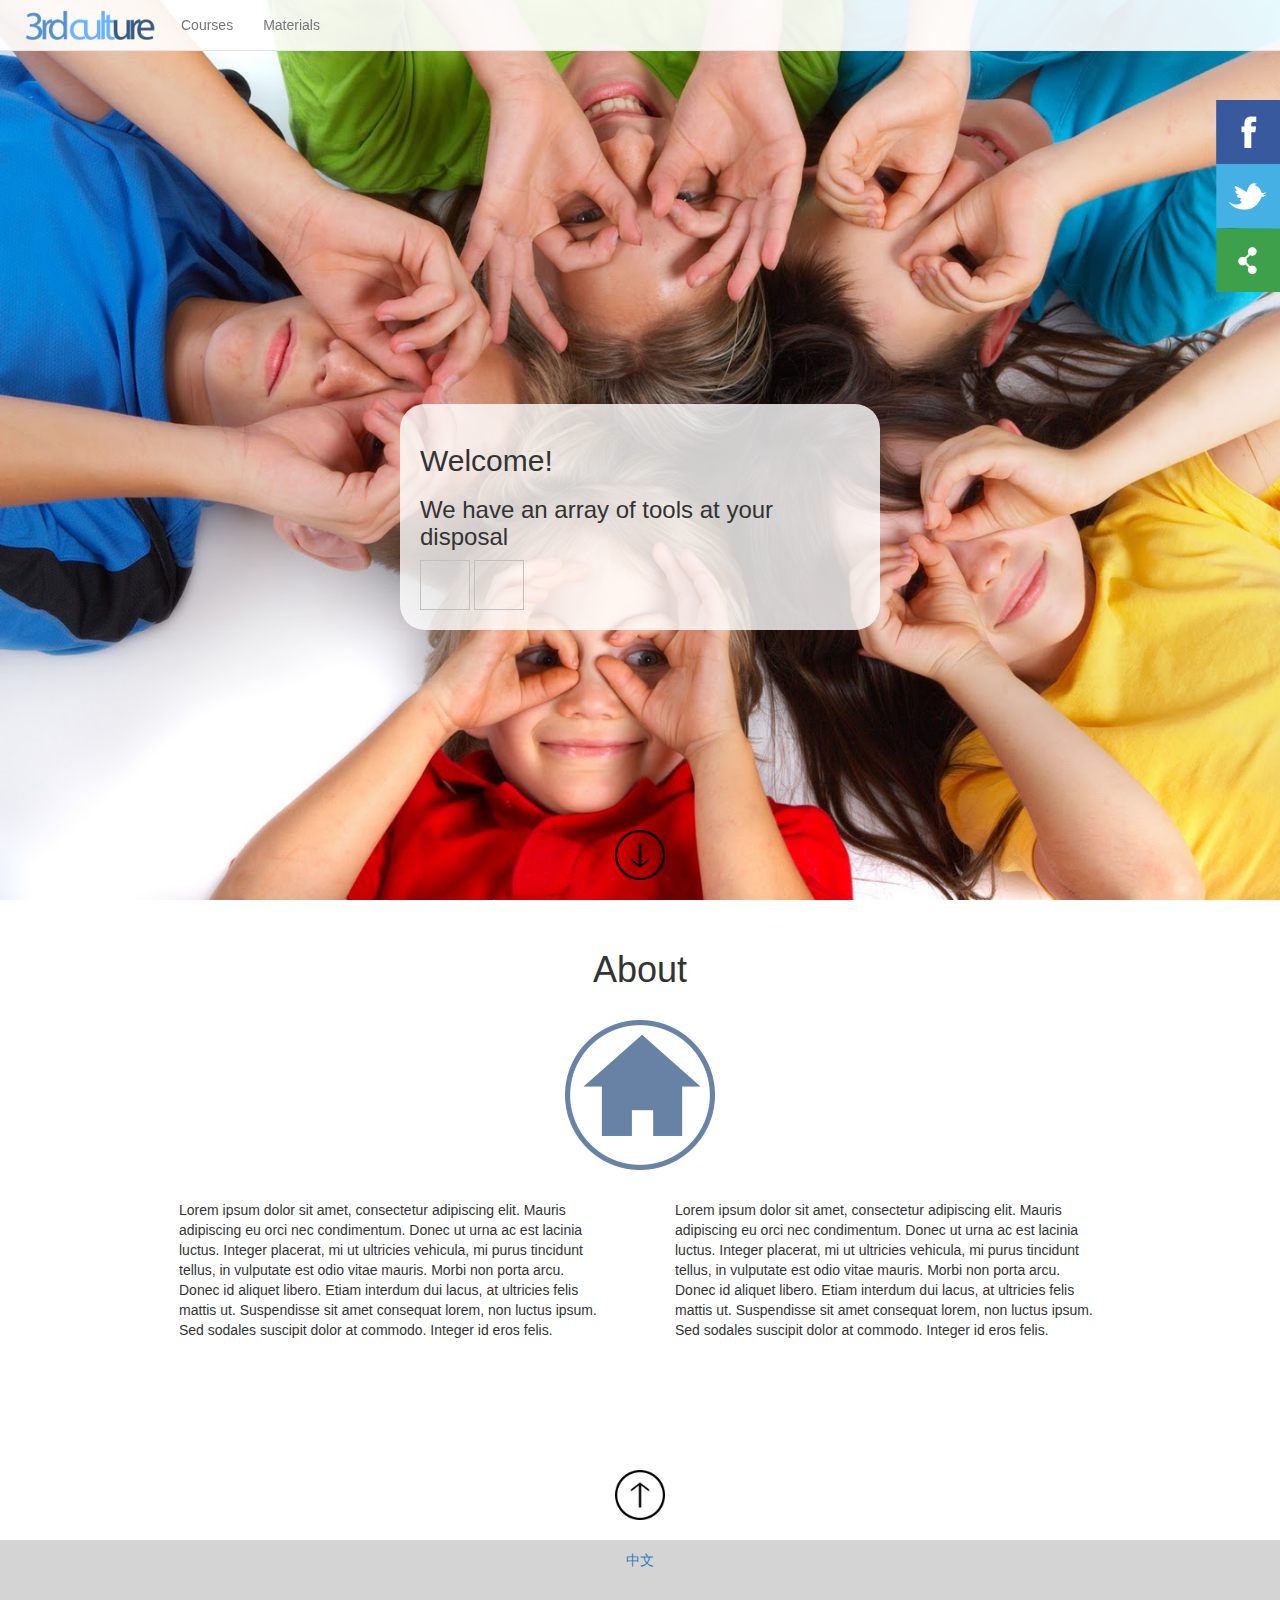
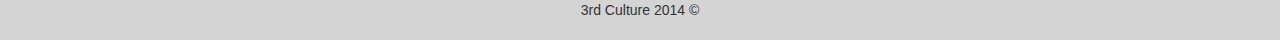
<file: index.html>
<!DOCTYPE html>
<html>
<head>
    <title>3rd Culture</title>
    <meta charset="UTF-8">
    <meta name="description" content="" />
    <meta name="keywords" content="3rd Culture, kids, tutor, English, teach, lessons, materials" />
    <meta name="viewport" content="width=device-width, initial-scale=1, maximum-scale=1, user-scalable=no">  
    <link rel="stylesheet" href="http://maxcdn.bootstrapcdn.com/bootstrap/3.2.0/css/bootstrap.min.css">
    <link rel="stylesheet" href="css/index.css">
</head>
<body>
<script>
      window.fbAsyncInit = function() {
        FB.init({
          appId      : '415482545258810',
          xfbml      : true,
          version    : 'v2.0'
        });
      };

      (function(d, s, id){
         var js, fjs = d.getElementsByTagName(s)[0];
         if (d.getElementById(id)) {return;}
         js = d.createElement(s); js.id = id;
         js.src = "https://connect.facebook.net/en_US/sdk.js";
         fjs.parentNode.insertBefore(js, fjs);
       }(document, 'script', 'facebook-jssdk'));
</script>
    <div class="navbar navbar-default navbar-fixed-top" role="navigation">
        <div class="container-fluid">
            <!-- Brand and toggle get grouped for better mobile display -->
            <div class="navbar-header">
                <button id="navbarBtn" type="button" class="navbar-toggle" data-toggle="collapse" data-target="#menuBar">
                    <span class="sr-only">Toggle navigation</span>
                    <span class="icon-bar"></span>
                    <span class="icon-bar"></span>
                    <span class="icon-bar"></span>
                </button>
                <a href="#"><img id="company-logo" src="img/3rd_Culture_logo.png" width="131px" height="30px"></a>
            </div><!-- /navbar header -->
            <!-- Collect the nav links, forms, and other content for toggling -->
            <div class="collapse navbar-collapse" id="menuBar">
                <ul class="nav navbar-nav">
                    <li class="dropdown">
                        <a href="#" class="dropdown-toggle" data-toggle="dropdown">Courses</a>
                        <ul class="dropdown-menu" role="menu">
                            <li><a id="homeTrainingId" href="html/courses.html#training_courses">Training Courses</a></li>
                            <li><a id="homeECAId" href="html/courses.html#eca">Extra Curricular Activities</a></li>
                            <li><a id="homeEduEventsId" href="html/courses.html#edu_events_&_satff_dev">Educatinal Events & Staff Development</a></li>
                        </ul>
                    </li>
                    <li class="dropdown">
                        <a href="#" class="dropdown-toggle" data-toggle="dropdown">Materials</span></a>
                        <ul class="dropdown-menu" role="menu">
                            <li><a id="" href="example.html#example">Assessments</a></li>
                            <li><a id="" href="example.html#example">Program Development</a></li>
                            <li><a id="" href="example.html#example">Personalized Programs</a></li>
                        </ul>
                    </li>
                </ul>
            </div><!-- /navbar header -->
        </div><!-- /container fluid -->
    </div><!-- /navbar -->
    <div id="home">
        <div>
            <img id="home-image" src="img/cute_kids_cute_play-wide.jpg">
            <div id="welcome-msg">
                    <h2>Welcome!</h2>
                    <h3>We have an array of tools at your disposal</h3>
                    <img height="50px" width="50">
                    <img height="50px" width="50">
            </div>
            <img id="bot-page-down-arr" src="img/circle_arrow_down.png" height="50px" width="50px">
        </div>
    </div>
    <div id="about" class="row">
        <h1>About</h1>
        <div class="div-img" align="center"><img src="img/home-logo-png.png" class="logo" height="150px" width="150px"></div>
        <div class="col-sm-6"><p>
                Lorem ipsum dolor sit amet, consectetur adipiscing elit. Mauris adipiscing eu orci nec condimentum. Donec ut            urna ac est lacinia luctus. Integer placerat, mi ut ultricies vehicula, mi purus tincidunt tellus, in                    vulputate est odio vitae mauris. Morbi non porta arcu. Donec id aliquet libero. Etiam interdum dui lacus, at            ultricies felis mattis ut. Suspendisse sit amet consequat lorem, non luctus ipsum. Sed sodales suscipit dolor            at commodo. Integer id eros felis.
        </p></div>
        <div class="col-sm-6"><p>
                Lorem ipsum dolor sit amet, consectetur adipiscing elit. Mauris adipiscing eu orci nec condimentum. Donec ut            urna ac est lacinia luctus. Integer placerat, mi ut ultricies vehicula, mi purus tincidunt tellus, in                    vulputate est odio vitae mauris. Morbi non porta arcu. Donec id aliquet libero. Etiam interdum dui lacus, at            ultricies felis mattis ut. Suspendisse sit amet consequat lorem, non luctus ipsum. Sed sodales suscipit dolor            at commodo. Integer id eros felis.
        </p></div>
    </div><!-- /content -->
    <div id="contact" class="row">
    	<!--
        <h1>Contact</h1>
        <div class="col-sm-6">
            <div class="div-img" align="center">
                <img src="img/4cbMjjgni.png" class="logo" height="150px" width="150px">
            </div>
        </div>
        <div class="col-sm-6">
            <form action="MAILTO:ryanstroud75@gmail.com" method="post" enctype="text/plain">
                <div class="input-group">
                    <span id="name-span" class="input-group-addon">Name</span>
                    <input value="" type="text" class="form-control">
                </div>
                <div class="input-group">
                    <span id="email-span" class="input-group-addon">Email</span>
                    <input value="" type="text" class="form-control" placeholder="me@example.com">
                </div>                
                <div class="input-group">
                    <span id="textview-control-span" class="input-group-addon">Message</span>
                    <input id="textview-control" value="" type="textview" class="form-control">
                </div>
                <div class="submit-btn-div">
                    <button type="button" class="btn btn-default btn-lg submit-btn">
                        <span>Submit</span>
                        <span class="glyphicon glyphicon-send"></span>
                    </button>
                </div>
            </form>
        </div> -->
        <div id="sidebar-fixed">
        	<a class="fb-share-button" data-href="https://developers.facebook.com/docs/plugins/">
                <img class="icon-side" src="img/simple_social_icon_set/PNG/64x64/facebook.png">
            </a> 
            <a class="fb-share-button" data-href="https://developers.facebook.com/docs/plugins/">
                <img class="icon-side" src="img/simple_social_icon_set/PNG/64x64/twitter.png">
            </a> 
            <a href="mailto:zane3rdculture@me.com?Subject=Hello!">
                <img class="icon-side" src="img/simple_social_icon_set/PNG/64x64/sharethis.png">
            </a> 
        </div>
    	<!--
        <div class="icon-holder" align="center">
            <a class="fb-share-button" data-href="https://developers.facebook.com/docs/plugins/">
                <img class="icon" src="img/simple_social_icon_set/PNG/64x64/facebook.png">
            </a>  
            <a><img class="icon" src="img/simple_social_icon_set/PNG/64x64/twitter.png"></a>
            <a href="#" id="shareThis"><img class="icon" src="img/simple_social_icon_set/PNG/64x64/sharethis.png"></a>  
        </div>
    	-->
        <div>
            <img id="bot-page-up-arr" src="img/circle_arrow_up.png" height="50px" width="50px">
        </div>
    </div><!-- /content -->
    <div id="fb-root"></div>
    <footer>
        <a><p>中文</p></a>
        <p>3rd Culture 2014 ©</p>
    </footer>
<script>(function(d, s, id) {
  var js, fjs = d.getElementsByTagName(s)[0];
  if (d.getElementById(id)) return;
  js = d.createElement(s); js.id = id;
  js.src = "//connect.facebook.net/en_US/sdk.js#xfbml=1&appId=415482545258810&version=v2.0";
  fjs.parentNode.insertBefore(js, fjs);
}(document, 'script', 'facebook-jssdk'));</script>

<script src="http://code.jquery.com/jquery-1.11.1.min.js"></script>
<script src="http://maxcdn.bootstrapcdn.com/bootstrap/3.2.0/js/bootstrap.min.js"></script>
<script src="lib/animatescroll.js-master/animatescroll.min.js"></script>
<script src="js/index.js"></script>
    
</body>
</html>
</file>
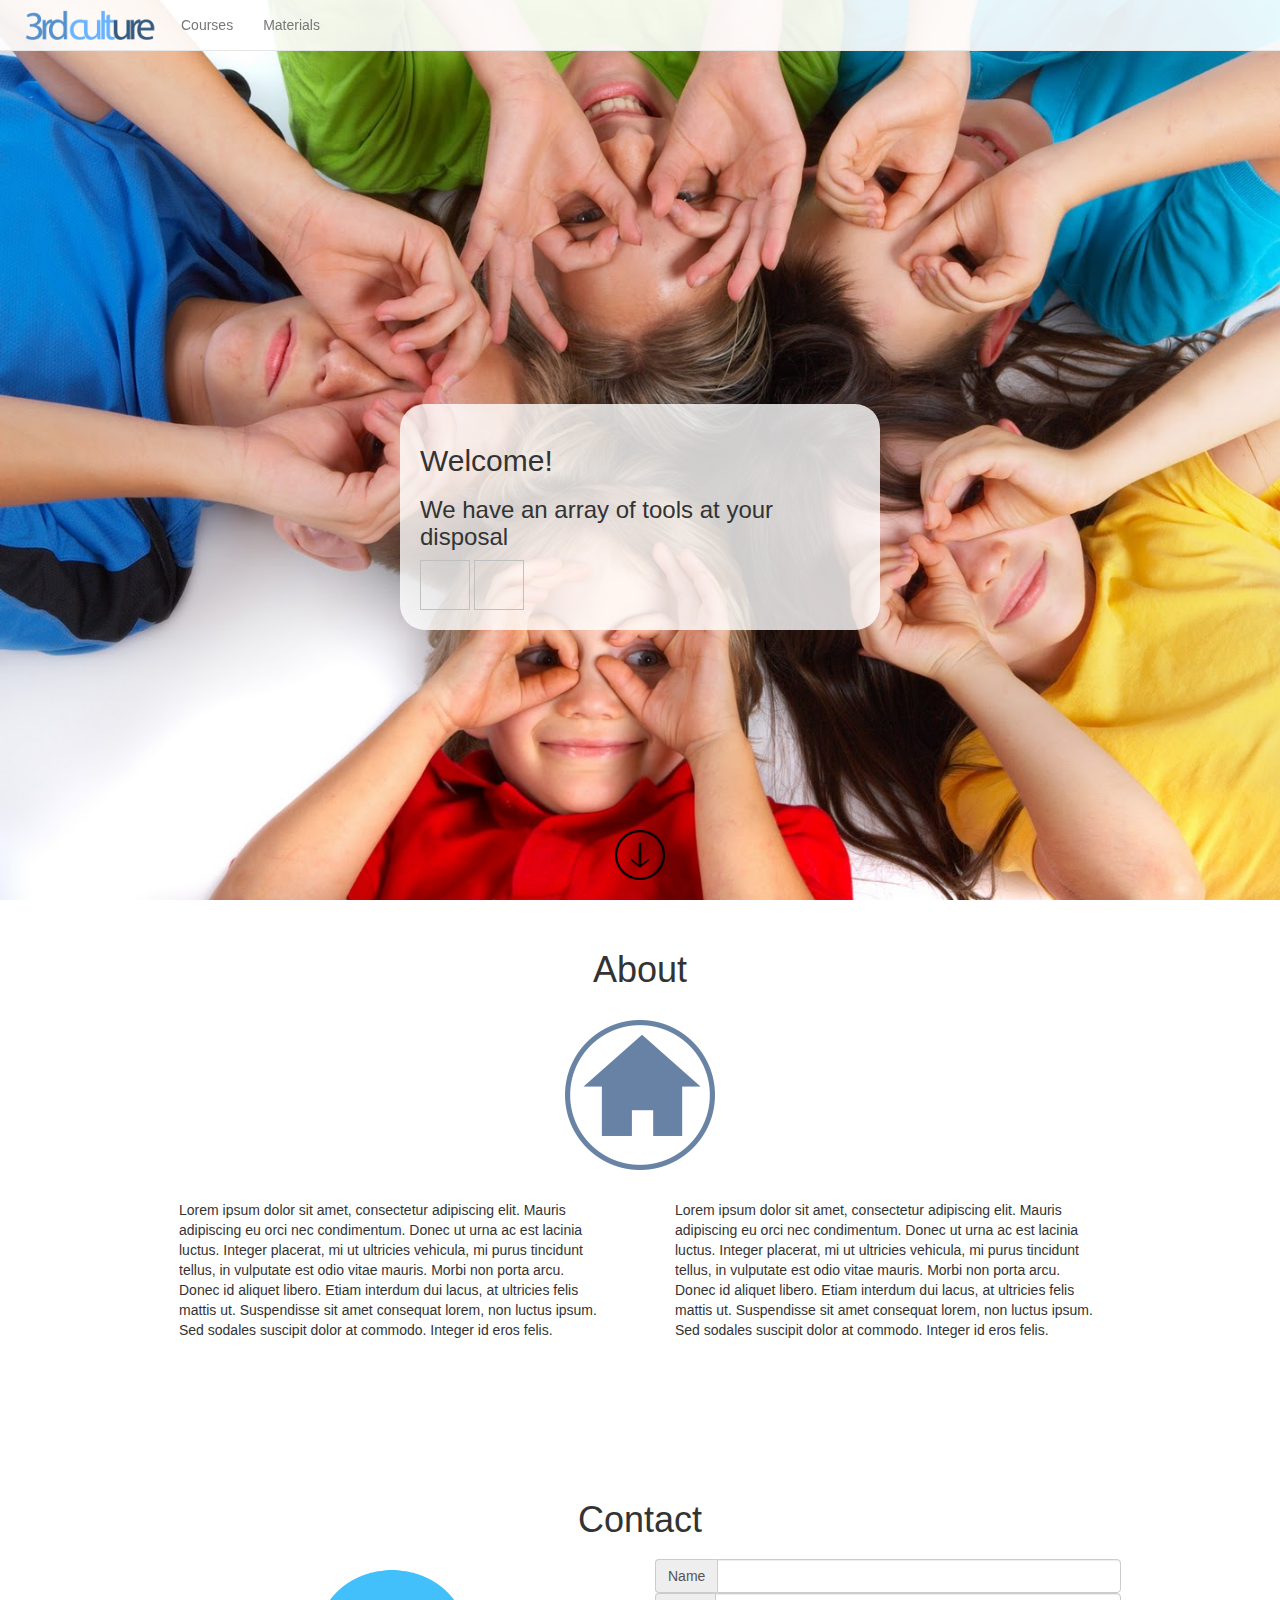
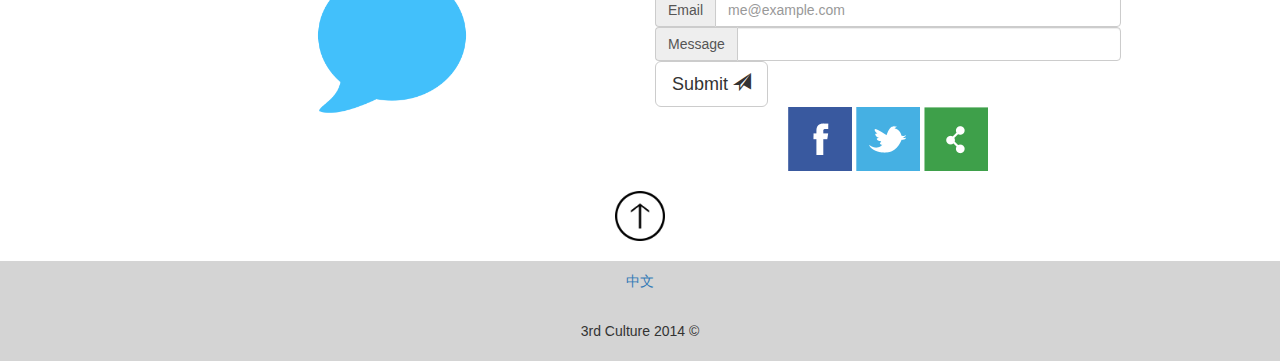
<file: home.html>
<!DOCTYPE html>
<html>
<head>
    <title>3rd Culture</title>
    <meta charset="UTF-8">
    <meta name="description" content="" />
    <meta name="keywords" content="" />
    <meta name="viewport" content="width=device-width, initial-scale=1, maximum-scale=1, user-scalable=no">  
    <link rel="stylesheet" href="http://maxcdn.bootstrapcdn.com/bootstrap/3.2.0/css/bootstrap.min.css">
    <link rel="stylesheet" href="css/index.css">
</head>
<body>
<script>
      window.fbAsyncInit = function() {
        FB.init({
          appId      : '415482545258810',
          xfbml      : true,
          version    : 'v2.0'
        });
      };

      (function(d, s, id){
         var js, fjs = d.getElementsByTagName(s)[0];
         if (d.getElementById(id)) {return;}
         js = d.createElement(s); js.id = id;
         js.src = "https://connect.facebook.net/en_US/sdk.js";
         fjs.parentNode.insertBefore(js, fjs);
       }(document, 'script', 'facebook-jssdk'));
</script>
    <div class="navbar navbar-default navbar-fixed-top" role="navigation">
        <div class="container-fluid">
            <!-- Brand and toggle get grouped for better mobile display -->
            <div class="navbar-header">
                <button id="navbarBtn" type="button" class="navbar-toggle" data-toggle="collapse" data-target="#menuBar">
                    <span class="sr-only">Toggle navigation</span>
                    <span class="icon-bar"></span>
                    <span class="icon-bar"></span>
                    <span class="icon-bar"></span>
                </button>
                <a href="#"><img id="company-logo" src="img/3rd_Culture_logo.png" width="131px" height="30px"></a>
            </div><!-- /navbar header -->
            <!-- Collect the nav links, forms, and other content for toggling -->
            <div class="collapse navbar-collapse" id="menuBar">
                <ul class="nav navbar-nav">
                    <li class="dropdown">
                        <a href="#" class="dropdown-toggle" data-toggle="dropdown">Courses</a>
                        <ul class="dropdown-menu" role="menu">
                            <li><a id="homeTrainingId" href="courses.html#training_courses">Training Courses</a></li>
                            <li><a id="homeECAId" href="courses.html#eca">Extra Curricular Activities</a></li>
                            <li><a id="homeEduEventsId" href="courses.html#edu_events_&_satff_dev">Educatinal Events & Staff Development</a></li>
                        </ul>
                    </li>
                    <li class="dropdown">
                        <a href="#" class="dropdown-toggle" data-toggle="dropdown">Materials</span></a>
                        <ul class="dropdown-menu" role="menu">
                            <li><a id="" href="example.html#example">Assessments</a></li>
                            <li><a id="" href="example.html#example">Program Development</a></li>
                            <li><a id="" href="example.html#example">Personalized Programs</a></li>
                        </ul>
                    </li>
                </ul>
            </div><!-- /navbar header -->
        </div><!-- /container fluid -->
    </div><!-- /navbar -->
    <div id="home">
        <div>
            <img id="home-image" src="img/cute_kids_cute_play-wide.jpg">
            <div id="welcome-msg">
                    <h2>Welcome!</h2>
                    <h3>We have an array of tools at your disposal</h3>
                    <img height="50px" width="50">
                    <img height="50px" width="50">
            </div>
            <img id="bot-page-down-arr" src="img/circle_arrow_down.png" height="50px" width="50px">
        </div>
    </div>
    <div id="about" class="row">
        <h1>About</h1>
        <div class="div-img" align="center"><img src="img/home-logo-png.png" class="logo" height="150px" width="150px"></div>
        <div class="col-sm-6"><p>
                Lorem ipsum dolor sit amet, consectetur adipiscing elit. Mauris adipiscing eu orci nec condimentum. Donec ut            urna ac est lacinia luctus. Integer placerat, mi ut ultricies vehicula, mi purus tincidunt tellus, in                    vulputate est odio vitae mauris. Morbi non porta arcu. Donec id aliquet libero. Etiam interdum dui lacus, at            ultricies felis mattis ut. Suspendisse sit amet consequat lorem, non luctus ipsum. Sed sodales suscipit dolor            at commodo. Integer id eros felis.
        </p></div>
        <div class="col-sm-6"><p>
                Lorem ipsum dolor sit amet, consectetur adipiscing elit. Mauris adipiscing eu orci nec condimentum. Donec ut            urna ac est lacinia luctus. Integer placerat, mi ut ultricies vehicula, mi purus tincidunt tellus, in                    vulputate est odio vitae mauris. Morbi non porta arcu. Donec id aliquet libero. Etiam interdum dui lacus, at            ultricies felis mattis ut. Suspendisse sit amet consequat lorem, non luctus ipsum. Sed sodales suscipit dolor            at commodo. Integer id eros felis.
        </p></div>
    </div><!-- /content -->
    <div id="contact" class="row">
        <h1>Contact</h1>
        <div class="col-sm-6">
            <div class="div-img" align="center">
                <img src="img/4cbMjjgni.png" class="logo" height="150px" width="150px">
            </div>
        </div>
        <div class="col-sm-6">
            <form action="MAILTO:ryanstroud75@gmail.com" method="post" enctype="text/plain">
                <div class="input-group">
                    <span id="name-span" class="input-group-addon">Name</span>
                    <input value="" type="text" class="form-control">
                </div>
                <div class="input-group">
                    <span id="email-span" class="input-group-addon">Email</span>
                    <input value="" type="text" class="form-control" placeholder="me@example.com">
                </div>                
                <div class="input-group">
                    <span id="textview-control-span" class="input-group-addon">Message</span>
                    <input id="textview-control" value="" type="textview" class="form-control">
                </div>
                <div class="submit-btn-div">
                    <button type="button" class="btn btn-default btn-lg submit-btn">
                        <span>Submit</span>
                        <span class="glyphicon glyphicon-send"></span>
                    </button>
                </div>
            </form>
        </div>
        <div class="icon-holder" align="center">
            <a class="fb-share-button" data-href="https://developers.facebook.com/docs/plugins/">
                <img class="icon" src="img/simple_social_icon_set/PNG/64x64/facebook.png">
            </a>  
            <a><img class="icon" src="img/simple_social_icon_set/PNG/64x64/twitter.png"></a>
            <a href="#" id="shareThis"><img class="icon" src="img/simple_social_icon_set/PNG/64x64/sharethis.png"></a>  
        </div>
        <div>
            <img id="bot-page-up-arr" src="img/circle_arrow_up.png" height="50px" width="50px">
        </div>
    </div><!-- /content -->
    <div id="fb-root"></div>
    <footer>
        <a><p>中文</p></a>
        <p>3rd Culture 2014 ©</p>
    </footer>
<script>(function(d, s, id) {
  var js, fjs = d.getElementsByTagName(s)[0];
  if (d.getElementById(id)) return;
  js = d.createElement(s); js.id = id;
  js.src = "//connect.facebook.net/en_US/sdk.js#xfbml=1&appId=415482545258810&version=v2.0";
  fjs.parentNode.insertBefore(js, fjs);
}(document, 'script', 'facebook-jssdk'));</script>

<script src="http://code.jquery.com/jquery-1.11.1.min.js"></script>
<script src="http://maxcdn.bootstrapcdn.com/bootstrap/3.2.0/js/bootstrap.min.js"></script>
<script src="lib/animatescroll.js-master/animatescroll.min.js"></script>
<script src="js/index.js"></script>
    
</body>
</html>
</file>
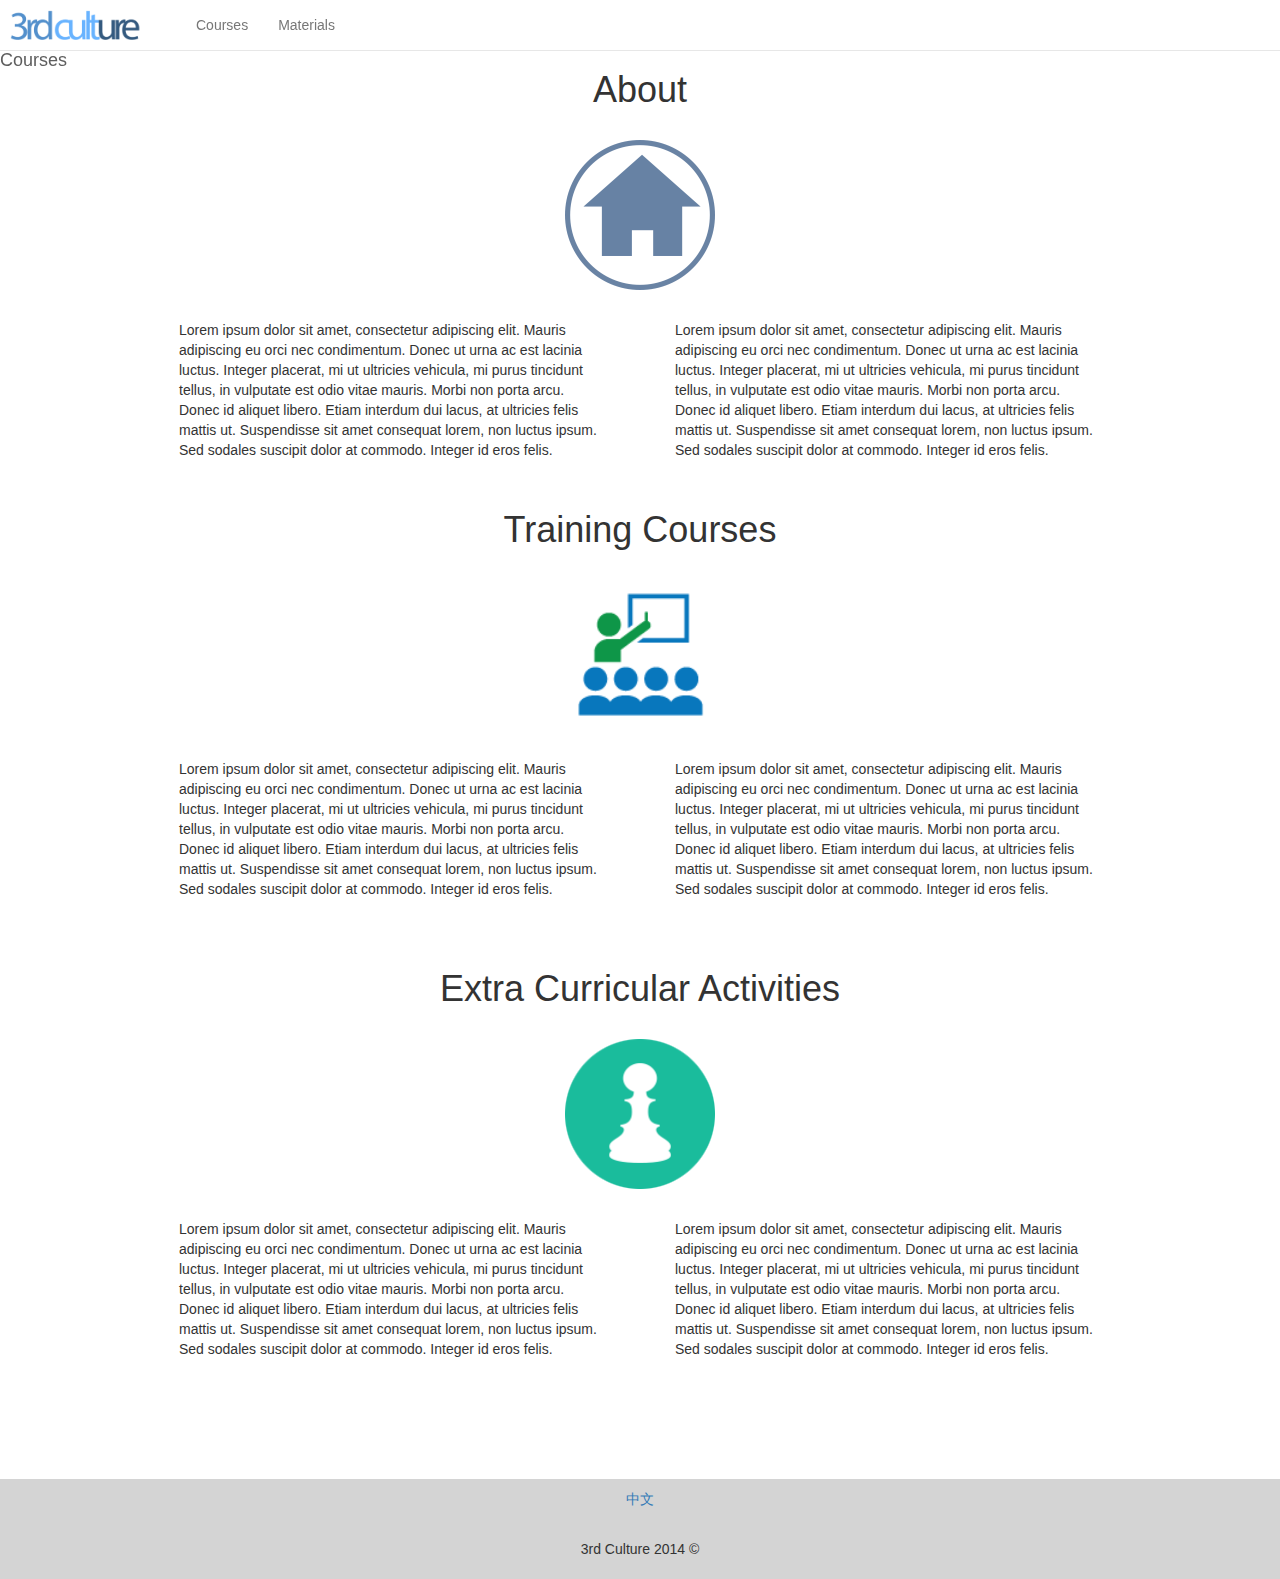
<file: 3rd_Culture/courses.html>
<!DOCTYPE html>
<html>
<head>
    <title>3rd Culture - Courses</title>
    <meta charset="UTF-8">
    <meta name="description" content="" />
    <meta name="keywords" content="" />
    <meta name="viewport" content="width=device-width, initial-scale=1, maximum-scale=1, user-scalable=no">  
    <link rel="stylesheet" href="http://maxcdn.bootstrapcdn.com/bootstrap/3.2.0/css/bootstrap.min.css">
    <link rel="stylesheet" href="css/index.css">
</head>
<body>
    <div class="navbar navbar-default navbar-fixed-top" role="navigation">
        <div class="container-fluid">
            <!-- Brand and toggle get grouped for better mobile display -->
            <div class="navbar-header">
                <button id="navbarBtn" type="button" class="navbar-toggle" data-toggle="collapse" data-target="#menuBar">
                    <span class="sr-only">Toggle navigation</span>
                    <span class="icon-bar"></span>
                    <span class="icon-bar"></span>
                    <span class="icon-bar"></span>
                </button>
                <a id="company-branding" class="navbar-brand" href="home.html" style="position:relative;top:-15px;left:-15px;">
                    <img id="company-logo" src="img/3rd_Culture_logo.png" width="131px" height="30px">Courses</a>
            </div><!-- /navbar header -->
            <!-- Collect the nav links, forms, and other content for toggling -->
            <div class="collapse navbar-collapse" id="menuBar">
                <ul class="nav navbar-nav">
                    <li class="dropdown">
                        <a href="#" class="dropdown-toggle" data-toggle="dropdown">Courses</a>
                        <ul class="dropdown-menu" role="menu">
                            <li><a id="homeTrainingId" href="courses.html#training_courses">Training Courses</a></li>
                            <li><a id="homeECAId" href="courses.html#eca">Extra Curricular Activities</a></li>
                            <li><a id="homeEduEventsId" href="courses.html#edu_events_&_satff_dev">Educatinal Events & Staff Development</a></li>
                        </ul>
                    </li>
                    <li>
                        <a href="#" class="dropdown-toggle" data-toggle="dropdown">Materials</span></a>
                        <ul class="dropdown-menu" role="menu">
                            <li><a id="" href="example.html#example">Assessments</a></li>
                            <li><a id="" href="example.html#example">Program Development</a></li>
                            <li><a id="" href="example.html#example">Personalized Programs</a></li>
                        </ul>
                    </li>
                </ul>
            </div><!-- /navbar header -->
        </div><!-- /container fluid -->
    </div><!-- /navbar -->
    <div id="about" class="row" style="position: relative;top: 20px;">
        <h1>About</h1>
        <div class="div-img" align="center"><img src="img/home-logo-png.png" class="logo" height="150px" width="150px"></div>
        <div class="col-sm-6"><p>
                Lorem ipsum dolor sit amet, consectetur adipiscing elit. Mauris adipiscing eu orci nec condimentum. Donec ut            urna ac est lacinia luctus. Integer placerat, mi ut ultricies vehicula, mi purus tincidunt tellus, in                    vulputate est odio vitae mauris. Morbi non porta arcu. Donec id aliquet libero. Etiam interdum dui lacus, at            ultricies felis mattis ut. Suspendisse sit amet consequat lorem, non luctus ipsum. Sed sodales suscipit dolor            at commodo. Integer id eros felis.
        </p></div>
        <div class="col-sm-6"><p>
                Lorem ipsum dolor sit amet, consectetur adipiscing elit. Mauris adipiscing eu orci nec condimentum. Donec ut            urna ac est lacinia luctus. Integer placerat, mi ut ultricies vehicula, mi purus tincidunt tellus, in                    vulputate est odio vitae mauris. Morbi non porta arcu. Donec id aliquet libero. Etiam interdum dui lacus, at            ultricies felis mattis ut. Suspendisse sit amet consequat lorem, non luctus ipsum. Sed sodales suscipit dolor            at commodo. Integer id eros felis.
        </p></div>
    </div><!-- /content -->
    <div id="training_courses" class="row">
        <h1>Training Courses</h1>
        <div class="div-img" align="center"><img src="img/training-icon.png" class="logo" height="150px" width="150px"></div>
        <div class="col-sm-6"><p>
                Lorem ipsum dolor sit amet, consectetur adipiscing elit. Mauris adipiscing eu orci nec condimentum. Donec ut            urna ac est lacinia luctus. Integer placerat, mi ut ultricies vehicula, mi purus tincidunt tellus, in                    vulputate est odio vitae mauris. Morbi non porta arcu. Donec id aliquet libero. Etiam interdum dui lacus, at            ultricies felis mattis ut. Suspendisse sit amet consequat lorem, non luctus ipsum. Sed sodales suscipit dolor            at commodo. Integer id eros felis.
        </p></div>
        <div class="col-sm-6"><p>
                Lorem ipsum dolor sit amet, consectetur adipiscing elit. Mauris adipiscing eu orci nec condimentum. Donec ut            urna ac est lacinia luctus. Integer placerat, mi ut ultricies vehicula, mi purus tincidunt tellus, in                    vulputate est odio vitae mauris. Morbi non porta arcu. Donec id aliquet libero. Etiam interdum dui lacus, at            ultricies felis mattis ut. Suspendisse sit amet consequat lorem, non luctus ipsum. Sed sodales suscipit dolor            at commodo. Integer id eros felis.
        </p></div>
    </div><!-- /content -->
    <div id="eca" class="row">
        <h1>Extra Curricular Activities</h1>
        <div class="div-img" align="center"><img src="img/icon_extra.png" class="logo" height="150px" width="150px"></div>
        <div class="col-sm-6"><p>
                Lorem ipsum dolor sit amet, consectetur adipiscing elit. Mauris adipiscing eu orci nec condimentum. Donec ut            urna ac est lacinia luctus. Integer placerat, mi ut ultricies vehicula, mi purus tincidunt tellus, in                    vulputate est odio vitae mauris. Morbi non porta arcu. Donec id aliquet libero. Etiam interdum dui lacus, at            ultricies felis mattis ut. Suspendisse sit amet consequat lorem, non luctus ipsum. Sed sodales suscipit dolor            at commodo. Integer id eros felis.
        </p></div>
        <div class="col-sm-6"><p>
                Lorem ipsum dolor sit amet, consectetur adipiscing elit. Mauris adipiscing eu orci nec condimentum. Donec ut            urna ac est lacinia luctus. Integer placerat, mi ut ultricies vehicula, mi purus tincidunt tellus, in                    vulputate est odio vitae mauris. Morbi non porta arcu. Donec id aliquet libero. Etiam interdum dui lacus, at            ultricies felis mattis ut. Suspendisse sit amet consequat lorem, non luctus ipsum. Sed sodales suscipit dolor            at commodo. Integer id eros felis.
        </p></div>
    </div><!-- /content -->
    <footer>
        <a><p>中文</p></a>
        <p>3rd Culture 2014 ©</p>
    </footer>

<script src="http://code.jquery.com/jquery-1.11.1.min.js"></script>
<script src="http://maxcdn.bootstrapcdn.com/bootstrap/3.2.0/js/bootstrap.min.js"></script>
<script src="lib/animatescroll.js-master/animatescroll.min.js"></script>
<script src="js/index.js"></script>
    
</body>
</html>
</file>
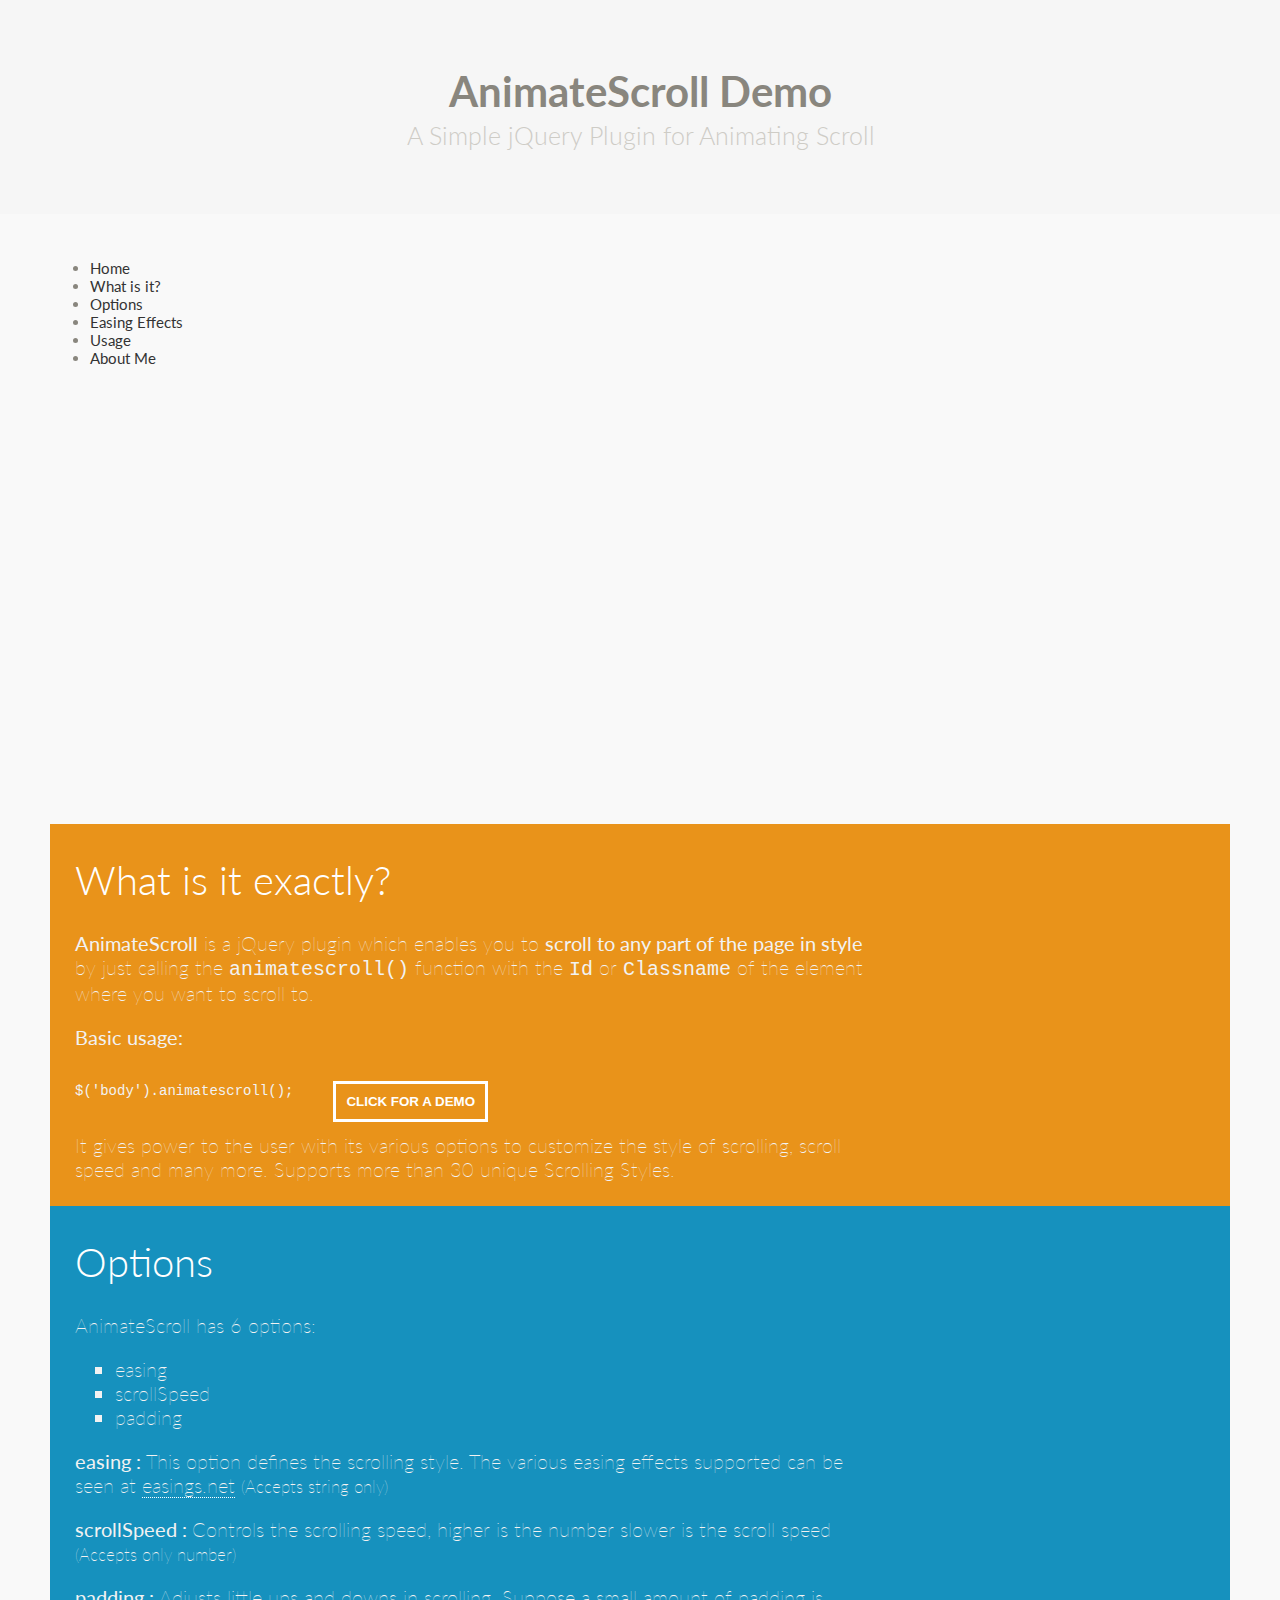
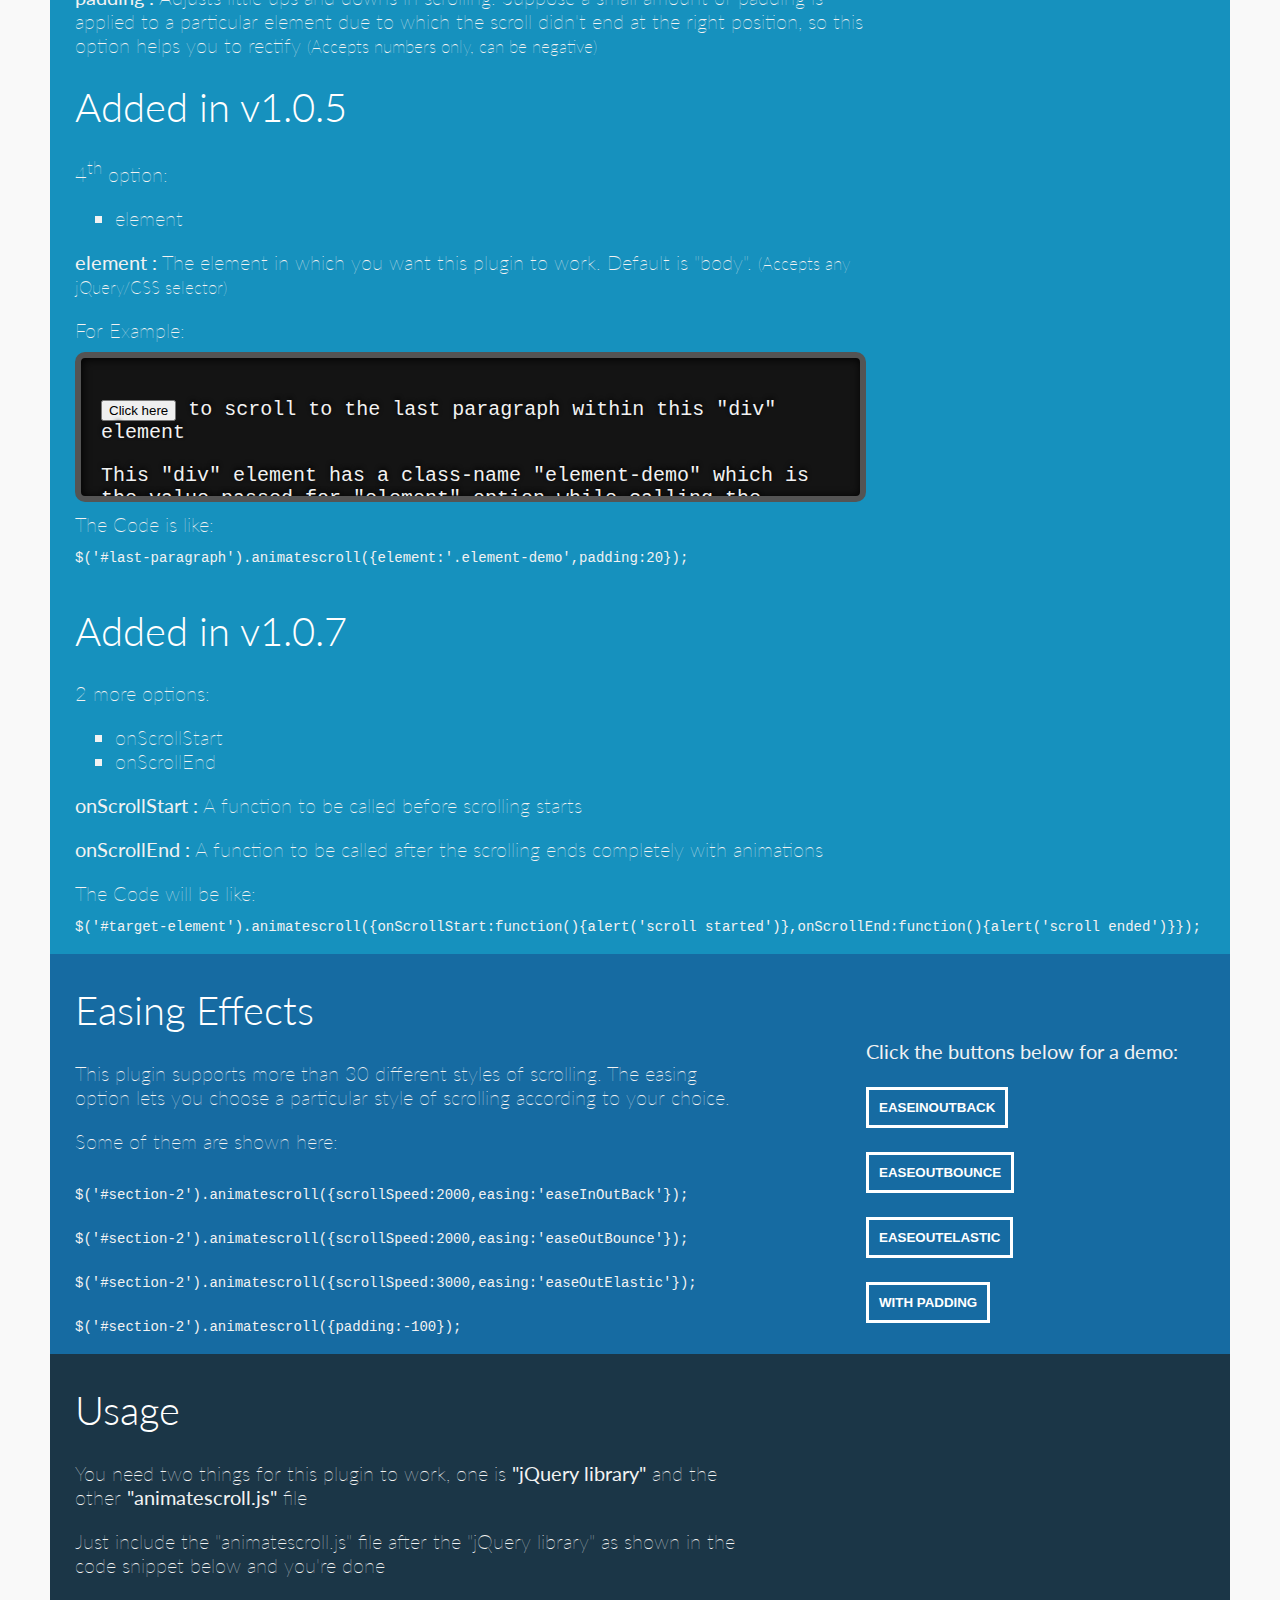
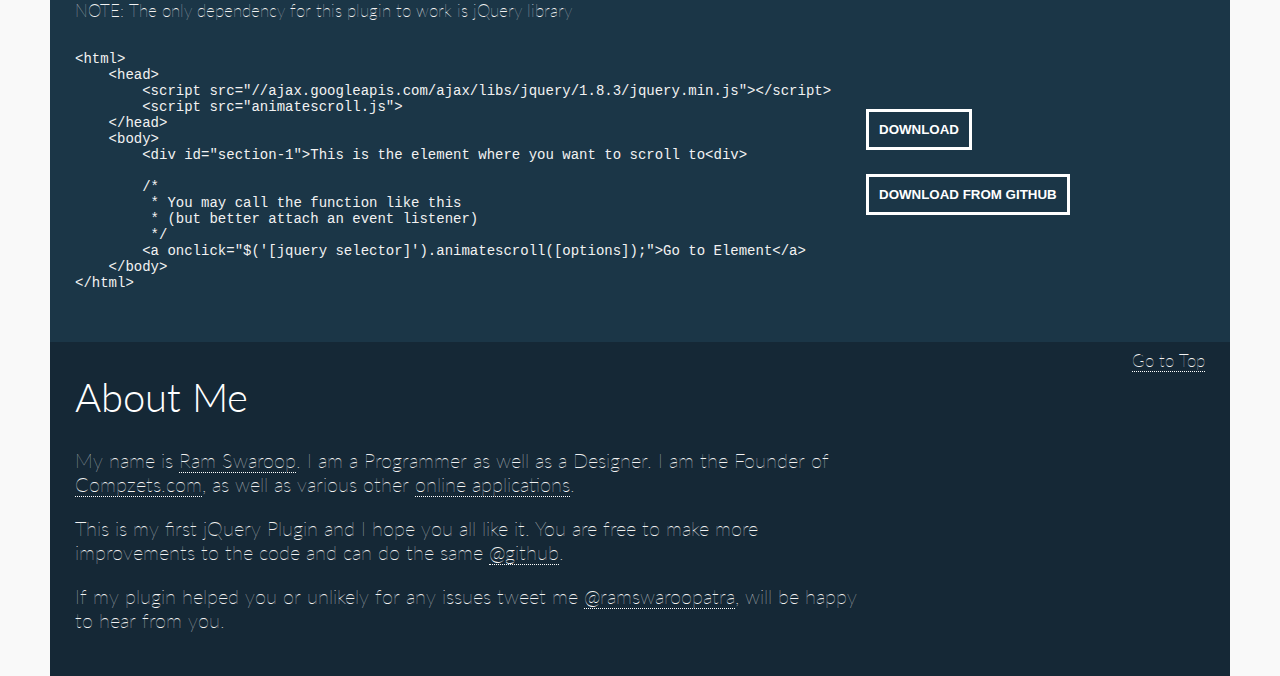
<file: lib/animatescroll.js-master/demo.html>
<!DOCTYPE html>
<html lang="en" class="no-js">
	<head>
		<meta charset="UTF-8" />
		<meta http-equiv="X-UA-Compatible" content="IE=edge,chrome=1"> 
		<meta name="viewport" content="width=device-width, initial-scale=1.0"> 
		<title>AnimateScroll Demo</title>
		<meta name="description" content="" />
		<meta name="keywords" content="" />
		<meta name="author" content="Ram Swaroop" />
                <link rel="stylesheet" type="text/css" href="custom.css" />
                <script src="jquery-1.8.3.min.js"></script>
                <script src="animatescroll.js"></script>
	</head>
	<body>
		<div class="container">	
			
			<header>
				<h1>AnimateScroll Demo<span>A Simple jQuery Plugin for Animating Scroll</span></h1>	
			</header>
			<div class="main clearfix">
				<nav id="menu" class="nav">					
					<ul>
						<li>
							<a href="http://plugins.compzets.com" >
								<span class="icon">
									<i aria-hidden="true" class="icon-home"></i>
								</span>
								<span>Home</span>
							</a>
						</li>
						<li>
							<a href="#" onclick="$('#section-2').animatescroll();">
								<span class="icon"> 
									<i aria-hidden="true" class="icon-services"></i>
								</span>
								<span>What is it?</span>
							</a>
						</li>
						<li>
							<a href="#" onclick="$('#section-3').animatescroll();">
								<span class="icon">
									<i aria-hidden="true" class="icon-portfolio"></i>
								</span>
								<span>Options</span>
							</a>
						</li>
						<li>
							<a href="#" onclick="$('#section-4').animatescroll();">
								<span class="icon">
									<i aria-hidden="true" class="icon-blog"></i>
								</span>
								<span>Easing Effects</span>
							</a>
						</li>
						<li>
							<a href="#" onclick="$('#section-5').animatescroll();">
								<span class="icon">
									<i aria-hidden="true" class="icon-team"></i>
								</span>
								<span>Usage</span>
							</a>
						</li>
						<li>
							<a href="#" onclick="$('#section-6').animatescroll();">
								<span class="icon">
									<i aria-hidden="true" class="icon-contact"></i>
								</span>
								<span>About Me</span>
							</a>
						</li>
					</ul>
				</nav>
			</div>
		</div><!-- /container -->
                
                <div class="main clearfix">
                        <div id="section-2">
                            <div class="content-wrapper w70">                                
                                <h1>What is it exactly?</h1>
                                <p><strong>AnimateScroll</strong> is a jQuery plugin which enables you to <strong>scroll to any part of the page
                                    in style</strong> by just calling the <code>animatescroll()</code> function with the <code>Id</code> or <code>Classname</code>
                                    of the element where you want to scroll to.</p>                                
                                <p><strong>Basic usage:</strong></p>
                                <pre><code class="language-javascript">$('body').animatescroll();</code></pre>
                                <button class="btn demo-btn" onclick="$('body').animatescroll();">Click for a Demo</button>
                                <p>
                                    It gives power to the user with its various options to customize the style of scrolling, scroll speed and many more.
                                    Supports more than 30 unique Scrolling Styles.
                                </p>
                            </div>
                        </div>

                        <div id="section-3">
                            <div class="content-wrapper w70"> 
                                <h1>Options</h1>
                                <p>AnimateScroll has 6 options:</p>
                                <ul>
                                    <li>easing</li>
                                    <li>scrollSpeed</li>
                                    <li>padding</li>
                                </ul>
                                <p><strong>easing : </strong> This option defines the scrolling style. The various easing effects supported can be seen at <a href="http://easings.net" target="_blank">easings.net</a> <small>(Accepts string only)</small></p>
                                <p><strong>scrollSpeed : </strong> Controls the scrolling speed, higher is the number slower is the scroll speed <small>(Accepts only number)</small></p>
                                <p><strong>padding : </strong> Adjusts little ups and downs in scrolling. Suppose a small amount of padding is applied to a particular element due to which the scroll didn't end at the right position, so this option helps you to rectify <small>(Accepts numbers only, can be negative)</small></p>

                                <!-- Added in 1.0.5 -->
                                <h1>Added in v1.0.5</h1>
                                <p>4<sup>th</sup> option:</p>
                                <ul>
                                    <li>element</li>
                                </ul>
                                <p><strong>element : </strong> The element in which you want this plugin to work. Default is "body". <small>(Accepts any jQuery/CSS selector)</small></p>
                                <div>
                                    For Example:<br/>
                                    <div class="element-demo">
                                        <p>
                                            <button onclick="$('#last-paragraph').animatescroll({element:'.element-demo',padding:20});">Click here</button> to scroll to the last paragraph within this "div" element
                                        </p>
                                        <p>
                                            This "div" element has a class-name "element-demo" which is the value passed for "element" option while calling the plugin.
                                        </p>
                                        <p>
                                            Compzets.com is India's first open source software and freeware publishing site, Download and Upload Open source software and Freeware relevant to the Paid ones for PC,Mac and Linux.
                                        </p>
                                        <p >
                                            It also makes its own Cloud Applications for making tasks easy. Recently it has launched a new Plugin Showcase too.
                                        </p>
                                        <p>
                                            This website is your source of unprecedented access to all kinds of pc,mac or linux software (Open Source or Freeware only) with detailed coverage of tech infos along with multiple screen shots and moreover you can not only download your favorite gadgets but you can also UPLOAD your own software to reach thousand of audience. Stay connected to all the latest happenings in the gadget world,with regular updates on new software and announcements with the help of our RSS Feed,just at a few clicks!
                                        </p>
                                        <p id="last-paragraph">
                                            The word "Compzets" does not have a literal meaning,it is just derived from the word Gadget which is related to Electronic devices where as Compzets is related to Computer software which are nothing but gadgets for computer. 
                                        </p>
                                        <p>
                                            Thanks to <a href="https://plus.google.com/114685591029748634833" target="_blank">Ronan DMP</a> for asking this feature!
                                        </p>
                                    </div>
                                </div>
                                The Code is like:<br/>
                                    <pre class="language-javascript"><code class="language-javascript">$('#last-paragraph').animatescroll({element:'.element-demo',padding:20});</code></pre>

                                <!-- Added in 1.0.7 -->
                                <h1>Added in v1.0.7</h1>
                                <p>2 more options:</p>
                                <ul>
                                    <li>onScrollStart</li>
                                    <li>onScrollEnd</li>
                                </ul>
                                <p><strong>onScrollStart : </strong> A function to be called before scrolling starts</p>
                                <p><strong>onScrollEnd : </strong> A function to be called after the scrolling ends completely with animations</p>
                                The Code will be like:<br/>
                                    <pre class="language-javascript"><code class="language-javascript">$('#target-element').animatescroll({onScrollStart:function(){alert('scroll started')},onScrollEnd:function(){alert('scroll ended')}});</code></pre>
                            </div>
                        </div>

                        <div id="section-4">
                            <div class="content-wrapper w60 disp_inl_blk"> 
                                <h1>Easing Effects</h1>
                                <p>This plugin supports more than 30 different styles of scrolling. The easing option lets you choose a particular style of scrolling according to your choice.</p>
                                <p>Some of them are shown here:</p>
                                <pre><code class="language-javascript">$('#section-2').animatescroll({scrollSpeed:2000,easing:'easeInOutBack'});</code></pre>
                                <pre><code class="language-javascript">$('#section-2').animatescroll({scrollSpeed:2000,easing:'easeOutBounce'});</code></pre>
                                <pre><code class="language-javascript">$('#section-2').animatescroll({scrollSpeed:3000,easing:'easeOutElastic'});</code></pre>
                                <pre><code class="language-javascript">$('#section-2').animatescroll({padding:-100});</code></pre>
                            </div>
                            <div class="content-wrapper w30 fr">
                                <div class="easing-buttons">
                                    <strong>Click the buttons below for a demo:</strong><br/><br/>
                                    <button class="btn" onclick="$('#section-2').animatescroll({scrollSpeed:2000,easing:'easeInOutBack'});">easeInOutBack</button><br/><br/>
                                    <button class="btn" onclick="$('#section-2').animatescroll({scrollSpeed:2000,easing:'easeOutBounce'});">easeOutBounce</button><br/><br/>
                                    <button class="btn" onclick="$('#section-2').animatescroll({scrollSpeed:3000,easing:'easeOutElastic'});">easeOutElastic</button><br/><br/>
                                    <button class="btn" onclick="$('#section-2').animatescroll({padding:-100});">with padding</button>
                                </div>
                            </div>                            
                        </div>

                        <div id="section-5"  onclick="$('#section-1').animatescroll({scrollSpeed:3000,padding:-30,easing:'easeOutElastic'});">
                            <div class="content-wrapper w60 disp_inl_blk">                                
                                <h1>Usage</h1>
                                <p>You need two things for this plugin to work, one is <strong>"jQuery library"</strong> and the other <strong>"animatescroll.js"</strong> file</p>
                                <p>Just include the "animatescroll.js" file after the "jQuery library" as shown in the code snippet below and you're done</p>
                                <small>NOTE: The only dependency for this plugin to work is jQuery library</small>
                                <pre class="language-markup">
                                    <code class="language-markup" >
&lt;html&gt;
    &lt;head&gt;
        &lt;script src="//ajax.googleapis.com/ajax/libs/jquery/1.8.3/jquery.min.js"&gt;&lt;/script&gt;
        &lt;script src=&quot;animatescroll.js&quot;&gt;
    &lt;/head&gt;
    &lt;body&gt;
        &lt;div id="section-1"&gt;This is the element where you want to scroll to&lt;div&gt;

        /*
         * You may call the function like this
         * (but better attach an event listener)
         */
        &lt;a onclick=&quot;$('[jquery selector]').animatescroll([options]);&quot;&gt;Go to Element&lt;/a&gt;
    &lt;/body&gt;
&lt;/html&gt;
                                    </code>
                                </pre>
                            </div>
                            <div class="content-wrapper w30 fr">
                                <div class="download-buttons">
                                    <button class="btn" onclick="window.location='http://plugins.compzets.com/animatescroll'">Download</button><br/><br/>
                                    <button class="btn" onclick="window.location='https://github.com/ramswaroop/animatescroll.js'">Download from github</button>
                                </div>
                            </div>
                        </div>
                    
                        <div id="section-6">
                            <div class="content-wrapper w70 disp_inl_blk">
                                <h1>About Me</h1>
                                <p>My name is <a href="http://www.ramswaroop.me" target="_blank">Ram Swaroop</a>. I am a Programmer as well as a Designer. I am the Founder of <a href="http://www.compzets.com" target="_blank">Compzets.com</a>, as well as various other <a href="http://webapps.compzets.com" target="_blank">online applications</a>.</p>
                                <p>This is my first jQuery Plugin and I hope you all like it. You are free to make more improvements to the code and can do the same <a href="https://github.com/ramswaroop/animatescroll.js" target="_blank">@github</a>.</p>
                                <p>If my plugin helped you or unlikely for any issues tweet me <a href="https://twitter.com/ramswarooppatra" target="_blank">@ramswaroopatra</a>, will be happy to hear from you.</p>
                            </div>
                            <div class='content-wrapper w30 fr'>
                                <a onclick="$('body').animatescroll();" class='ptr fr'><small>Go to Top</small></a>
                            </div>
                        </div>
                </div>
	</body>
</html>
</file>
<file: css/index.css>
/*----------NAVBAR & SIDEBAR----------*/

#company-logo {margin: 10px;}

.navbar-default {background-color: rgba(255, 255, 255, 0.9);}

#sidebar-fixed {
	position: fixed;
	top: 100px;
	right: 0px;
}

.icon-side {
	display: block;
}

/* dunno what this does
#home-image {
    display: block;
    margin-left: auto;
    margin-right: auto;
}
 */

/*----------HOME----------*/

/*home image*/
#home {overflow: hidden;}

#welcome-msg {
    position:absolute;
    bottom: 30%;
    background-color: rgba(255, 255, 255, 0.8);
    border-radius: 25px;
    padding: 20px;
    
    margin-left: 20px;
    margin-right: 20px;
    left: 0;
    right: 0;
}

#eca {padding-bottom: 100px;}


h1 {
    text-align: center;
    padding: 30px 0px 10px 0px;
}

p {padding: 10px 20px;}

.div-img {
    padding: 10px 0px 20px 0px;
}

/* 
.input-group {
    padding: 5px 50px;
}

#textview-control {
    height: 100px;
}

#textview-control-span {
    padding: 3px 4px;
    line-height: 2;
}

#email-span {
    padding: 6px 15.5px;
}

#name-span {
    padding: 6px 14px;
    margin-bottom: 2px;
}

.submit-btn-div {
    padding: 25px 50px;
}

.submit-btn {
    width: 100%;
}

#contact {
    position: relative;
    top: -110px;
}
 */

#bot-page-down-arr, #about {
    position: relative;
    top: -90px;
}

#bot-page-up-arr, #bot-page-down-arr {
    margin: 20px;
    display: block;
    margin-left: auto;
    margin-right: auto;
}

/*----------FOOTER----------*/
footer {
    display: table;
    text-align: center;
    margin-left: auto;
    margin-right: auto;
    
    background-color: #D4D4D4;
    width: 100%;
}

@media (min-width: 768px) {

    
    
}

@media (min-width: 992px) {
    .row {
        margin-left: auto;
        margin-right: auto;
        width: 992px;
    }
    
    #welcome-msg {
        margin-left: 200px;
        margin-right: 200px;
    }
}

@media (min-width: 1200px) {
    #welcome-msg {
        margin-left: 400px;
        margin-right: 400px;
    }
}
</file>
<file: 3rd_Culture/css/index.css>
#company-logo {
    margin: 10px;
}

.navbar-default {
    background-color: rgba(255, 255, 255, 0.9);
}

#home-image {
    display: block;
    margin-left: auto;
    margin-right: auto;
}

#home {
    overflow: hidden;
}

#welcome-msg {
    position:absolute;
    bottom: 30%;
    background-color: rgba(255, 255, 255, 0.8);
    border-radius: 25px;
    padding: 20px;
    
    margin-left: 20px;
    margin-right: 20px;
    left: 0;
    right: 0;
}

#eca {padding-bottom: 100px;}

h1 {
    text-align: center;
    padding: 30px 0px 10px 0px;
}

p {
    padding: 10px 20px;
}

footer {
    display: table;
    text-align: center;
    margin-left: auto;
    margin-right: auto;
    
    background-color: #D4D4D4;
    width: 100%;
}

.div-img {
    padding: 10px 0px 20px 0px;
}

.input-group {
    padding: 5px 50px;
}

#textview-control {
    height: 100px;
}

#textview-control-span {
    padding: 3px 4px;
    line-height: 2;
}

#email-span {
    padding: 6px 15.5px;
}

#name-span {
    padding: 6px 14px;
    margin-bottom: 2px;
}

.submit-btn-div {
    padding: 25px 50px;
}

.submit-btn {
    width: 100%;
}

#bot-page-down-arr, #about {
    position: relative;
    top: -90px;
}

#contact {
    position: relative;
    top: -110px;
}

#bot-page-up-arr, #bot-page-down-arr {
    margin: 20px;
    display: block;
    margin-left: auto;
    margin-right: auto;
}

@media (min-width: 768px) {

    
    
}

@media (min-width: 992px) {
    .row {
        margin-left: auto;
        margin-right: auto;
        width: 992px;
    }
    
    #welcome-msg {
        margin-left: 200px;
        margin-right: 200px;
    }
}

@media (min-width: 1200px) {
    #welcome-msg {
        margin-left: 400px;
        margin-right: 400px;
    }
}
</file>
<file: lib/animatescroll.js-master/custom.css>
/* 
    Document   : style
    Created on : 20 Jul, 2013, 3:58:03 PM
    Author     : RAM
*/
@import url(http://fonts.googleapis.com/css?family=Lato:300,400,700);
*, *:after, *:before { -webkit-box-sizing: border-box; -moz-box-sizing: border-box; box-sizing: border-box; }
body, html { font-size: 15px; padding: 0; margin: 0;}
/* Clearfix hack by Nicolas Gallagher: http://nicolasgallagher.com/micro-clearfix-hack/ */
.clearfix:before, .clearfix:after { content: " "; display: table; }
.clearfix:after { clear: both; }
body {
	font-family: 'Lato', Calibri, Arial, sans-serif;
	color: #89867e;
	background: #f9f9f9;
}
a {
	color: #333;
	text-decoration: none;
}
a:hover {
	color: #fff;
}
.main,
.container > header {
	width: 100%;
	margin: 0 auto;
	padding: 2em;
}
.main {
	max-width: 82.667em;
	min-height: 40em;
}
.container > header {
	text-align: center;
	font-size: 16px;
	padding: 4em 2em 3em;
	background: rgba(0,0,0,0.01);
}
.container > header h1 {
	font-size: 2.625em;
	line-height: 1.3;
	margin: 0;
	font-weight: 700;
}
.container > header span {
	display: block;
	font-size: 60%;
	color: #ceccc6;
	padding: 0 0 0.6em 0.1em;
        font-weight:300;
}
@media screen and (max-width: 25em) { 
	.codrops-icon span {
		display: none;
	}
	.container > header {
		font-size: 75%;
	}
}
[id^="section-"]{margin-top:-20px;padding:25px;padding-top:5px}
[id^="section-"] h1,[id^="section-"] h3{font-family: 'Lato', Calibri, Arial, sans-serif;font-weight:300;color:#fff}
[id^="section-"] .content-wrapper{color:#f2f2f2;font-size:20px;font-weight:100}
[id^="section-"] .content-wrapper>pre{font-size:14px;display:inline-block}
[id^="section-"] .content-wrapper a{color:#f2f2f2;border-bottom: 1px dotted white}
[id^="section-"] .content-wrapper li{list-style:square}
#section-1{background:rgb(208, 101, 3)}
#section-2{background:rgb(233, 147, 26)}
#section-3{background:rgb(22, 145, 190)}
#section-4{background:rgb(22, 107, 162)}
#section-5{background:rgb(27, 54, 71)}
#section-6{background:rgb(21, 40, 54);margin-bottom:-30px}
.btn{padding:10px;border:3px solid #fff;background-color:transparent;color:#fff;font-weight:700;text-transform:uppercase;display:inline-block}
.btn:hover{border-style:dashed;cursor:pointer}
.btn:active,.demo-btn:active{border-style:dotted}
.demo-btn{position:absolute;margin-top:12px;margin-left:40px}
.element-demo{height:150px;margin:0.5em 0;padding:1em;font-family:Consolas,Monaco,'Andale Mono',monospace;text-shadow:0 -0.1em 0.2em black;border:0.3em solid #545454;border-radius:0.5em;background:none repeat scroll 0 0 #141414;box-shadow:1px 1px 0.5em black inset;overflow:auto}
.easing-buttons{margin-top:80px}
.download-buttons{margin-top:350px}
.fl{float:left}
.fr{float:right}
.disp-inl{display:inline}
.disp_inl_blk{display:inline-block}
.w30{width:30%}
.w50{width:50%}
.w60{width:60%}
.w70{width:70%}
.ptr{cursor:pointer}
/* For Responsiveness */
@media (min-width:32.5em) and (max-width: 61.250em) {
    [id^="section-"] .content-wrapper{font-size:1.2em}
    [id^="section-"] .content-wrapper>pre{display:block}
    .demo-btn{position:relative}
    .easing-buttons,.download-buttons{margin-top:0}
    .fr{float:none}
    .w30,.w60,.w70{width:100%}
}
@media (min-width: 32.5em) and (max-width: 38.688em) {
    [id^="section-"] .content-wrapper{font-size:1.1em}
    [id^="section-"] .content-wrapper>pre{display:block}
    .demo-btn{position:relative}
    .easing-buttons,.download-buttons{margin-top:0}
    .fr{float:none}
    .w30,.w60,.w70{width:100%}
}
@media (max-width: 32.438em) {
    [id^="section-"] .content-wrapper{font-size:1em}
    [id^="section-"] .content-wrapper>pre{display:block}
    .demo-btn{position:relative}
    .easing-buttons,.download-buttons{margin-top:0}
    .fr{float:none}
    .w30,.w60,.w70{width:100%}
}
</file>
